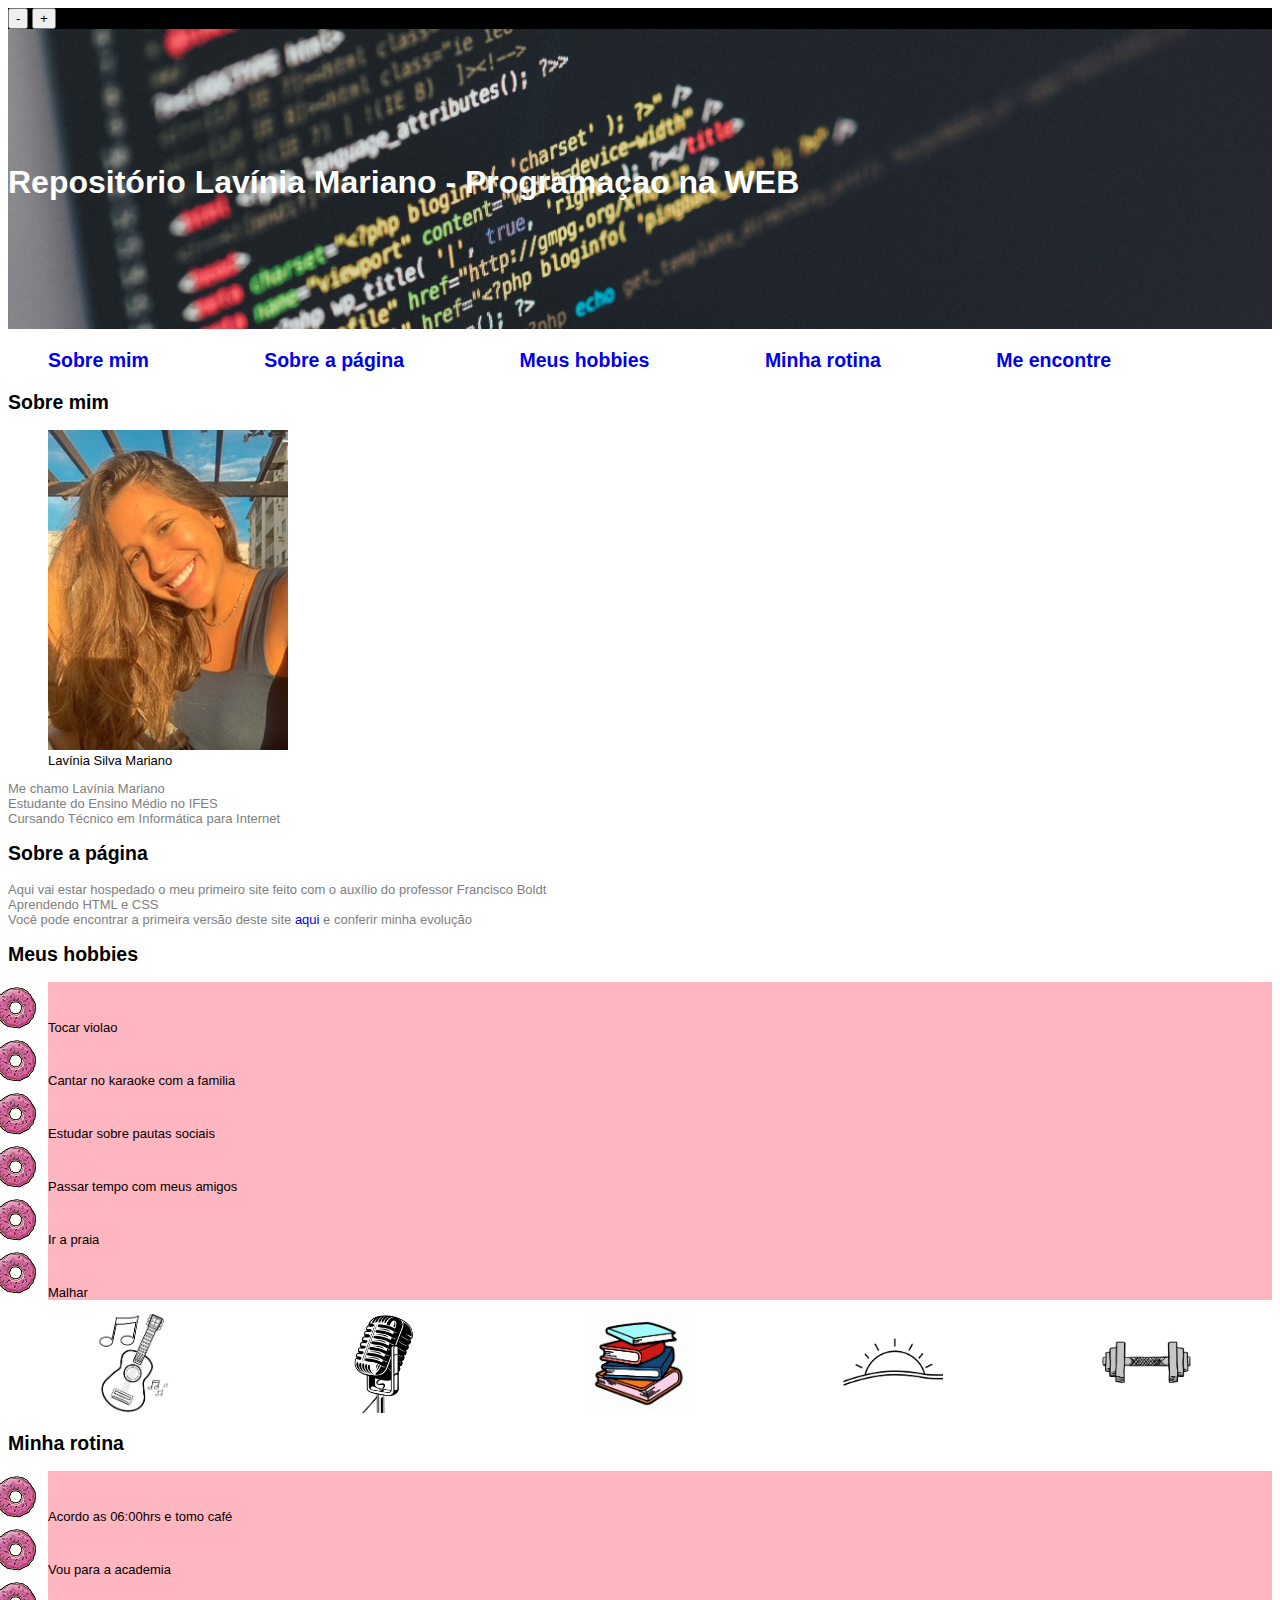
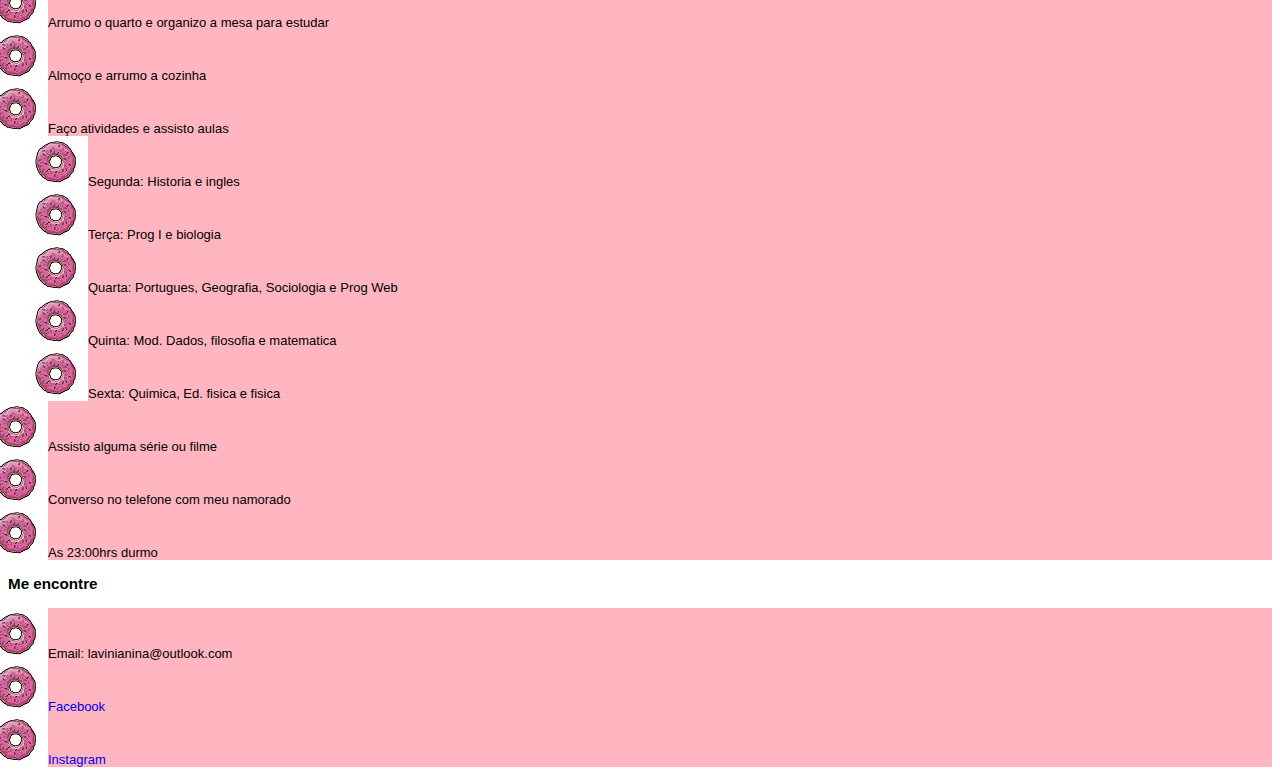
<file: index.html>
<!DOCTYPE html>
<html>
    <head>
       <title> 
           Repositorio Lavinia Mariano 
       </title>

         <link rel="stylesheet" href="estilos.css">
         
         <style type="text/css">
           body { 
              color: black;
           }
           p {
              color: gray;
           }
           ul{
              list-style-image: url("icone.jpg");
           }
           ul li{
              background-color:lightpink;
           }
           ol{
              list-style-image:url("icone.jpg")
           }
           ol li{
              background-color:lightpink
           }
           .figuras{
               display: flex;
               flex-direction: row;
           }
           .figuras figure img{
               width: 100px;
           }
           .figuras figure{
               margin: auto;
           }
           header{
               background-image: url("prog.jpg");
               background-size: 100%;
               height: 300px;
           }
            h1{
               color: white;
               position: relative;
               top: 45%;
               
           }
           body h1{
               margin: 0px;
           }
           a:link{
               text-decoration: none;
           }
           a:visited{
               color:black;
           }
           a:hover{
               color:gray;
           }
           a:active{
               color:lightcoral;
           }
           nav ul{
               list-style-type: none;
           }
           nav li{
               display:inline-block;
               margin-right: 110px;
               background-color: white;
               position: relative;
            
            }
          
        </style>

    </head>
	  <body>
         <header>
         <h1 style="font-size:xx-large;">
          <script src="tamanhotitulo.js"></script>
           Repositório Lavínia Mariano - Programaçao na WEB
         </h1> 
         </header>

         <h2>
          <nav>
            <ul>
              <li>
                <a href="#Sobre mim">Sobre mim</a> 
              </li>
              <li>
                <a href="#Sobre a página">Sobre a página</a>
              </li>
              <li>
                <a href="#Meus hobbies">Meus hobbies</a>
              </li>
              <li>
                <a href="#Minha rotina">Minha rotina</a>
              </li>
              <li>
                <a href="#Me encontre">Me encontre</a>
              </li>
               
             </ul>
            </nav>
        </h2>
         <h2 id="Sobre mim">Sobre mim</h2>
           <figure>
            <img src="lavinia.jpg" alt="foto da programadora">  
            <figcaption>Lavínia Silva Mariano</figcaption> 
           </figure>
             <p>Me chamo Lavínia Mariano <br> Estudante do Ensino Médio no IFES <br> Cursando Técnico em Informática para Internet</p> 
         
         <h2 id="Sobre a página">Sobre a página</h2>
             <p>Aqui vai estar hospedado o meu primeiro site feito com o auxílio do professor Francisco Boldt <br> 
                Aprendendo HTML e CSS <br>
                Você pode encontrar a primeira versão deste site <a href="aqui.html">aqui</a>
                e conferir minha evolução</p>
             
         <h2 id="Meus hobbies">Meus hobbies</h2>
             <ul>

              <li>Tocar violao</li>
              <li>Cantar no karaoke com a familia</li>
              <li>Estudar sobre pautas sociais</li>
              <li>Passar tempo com meus amigos</li>
              <li>Ir a praia</li>
              <li>Malhar</li>
              
             </ul>

             <section class="figuras">
                 <figure>
                 <img src="violao.jpg" alt="violão">
                 </figure>

                 <figure>
                 <img src="microfone.jpg" alt="microfone">
                 </figure>

                 <figure>
                 <img src="livros.jpg" alt="livros">
                 </figure>

                 <figure>
                 <img src="sol.jpg" alt="sol">
                 </figure>

                 <figure>
                 <img src="halter.jpg" alt="halter">
                 </figure>

             </section>
         
         <h2 id="Minha rotina">Minha rotina</h2>
             <ol>

              <li>Acordo as 06:00hrs e tomo café</li> 
              <li>Vou para a academia</li>
              <li>Arrumo o quarto e organizo a mesa para estudar</li>
              <li>Almoço e arrumo a cozinha</li>
              <li>Faço atividades e assisto aulas</li>
                  <ol>
                  
                   <li>Segunda: Historia e ingles</li>
                   <li>Terça: Prog I e biologia</li>
                   <li>Quarta: Portugues, Geografia, Sociologia e Prog Web</li>
                   <li>Quinta: Mod. Dados, filosofia e matematica</li>
                   <li>Sexta: Quimica, Ed. fisica e fisica</li>

                  </ol>
              <li>Assisto alguma série ou filme</li>
              <li>Converso no telefone com meu namorado</li>
              <li>As 23:00hrs durmo</li>

             </ol>
         
         
         <h3 id="Me encontre">Me encontre</h3>
             <ul>

              <li>Email: lavinianina@outlook.com</li>
              <li>
                <a href="https://www.facebook.com/lavinia.mariano.16/">Facebook</a>
              </li>
              <li>
                <a href="https://www.instagram.com/laviniasmariano/">Instagram</a>
              </li>

             </ul>  
         
           
    </body>	
</html>
</file>
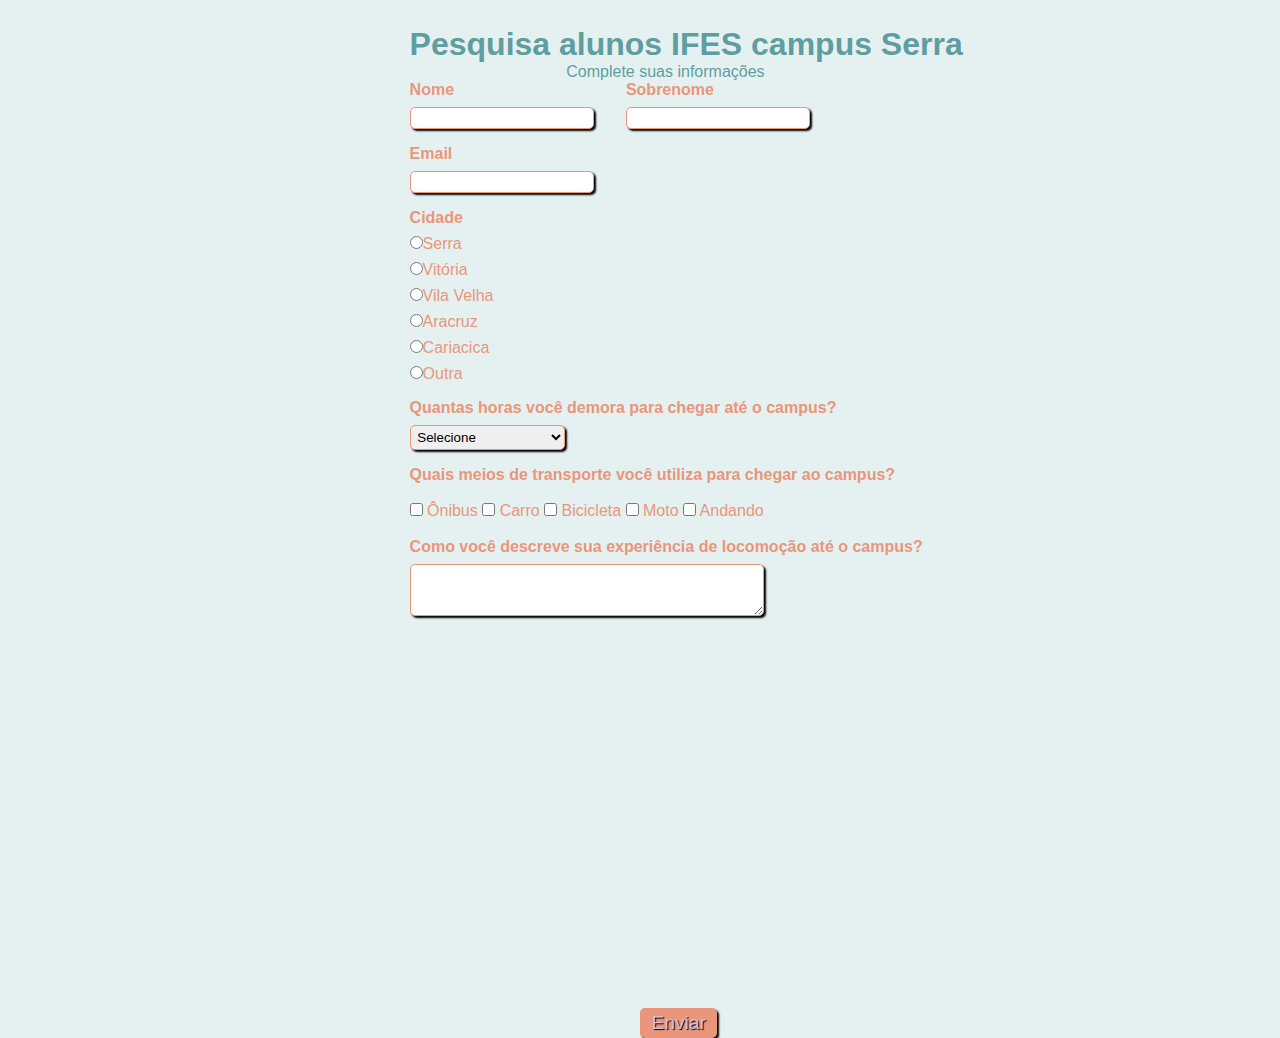
<file: formulario.html>
<!DOCTYPE html>
<html lang="en">
<head>
    <meta charset="UTF-8">
    <meta http-equiv="X-UA-Compatible" content="IE=edge">
    <meta name="viewport" content="width=device-width, initial-scale=1.0">
    <link rel="stylesheet" type="text/css" href="formulario.css">
    <title>Formulário</title>
</head>
<body>
    <div>
        <h1 id="titulo">Pesquisa alunos IFES campus Serra</h1>
        <p id="subtitulo">Complete suas informações</p>
    </div>
    <form>
        <fieldset class="grupo">
            <div class="campo">
                <label for="nome"><strong>Nome</strong></label>
                <input type="text" name="nome" id="nome" required>
            </div>

            <div class="campo">
                <label for="sobrenome"><strong>Sobrenome</strong></label>
                <input type="text" name="sobrenome" id="sobrenome" required>
            </div>
        </fieldset>

        <div class="campo">
            <label for="email"><strong>Email</strong></label>
            <input type="email" name="email" id="email" required>
       </div>

        <div class="campo">
            <label><strong>Cidade</strong></label>
            <label>
                <input type="radio" name="devweb" id="Serra">Serra
            </label>
            <label>
                <input type="radio" name="devweb" id="Vitória">Vitória
            </label>
            <label>
                <input type="radio" name="devweb" id="Vila Velha">Vila Velha
            </label>
            <label>
                <input type="radio" name="devweb" id="Aracruz">Aracruz
            </label>
            <label>
                <input type="radio" name="devweb" id="Cariacica">Cariacica
            </label>
            <label>
                <input type="radio" name="devweb" id="Outra">Outra
            </label>
        </div>

        <div class="campo">
            <label for="Horas"><strong>Quantas horas você demora para chegar até o campus?</strong></label>
            <select id="Horas">
                <option selected disabled value="">Selecione</option>
                <option>Menos de 30 minutos</option>
                <option>Entre 0,5 e 1 hora</option>
                <option>Entre 1 e 1,5 horas</option>
                <option>Entre 1,5 e 2 horas</option>
            </select>
        </div>

        <fieldset class="grupo">
            <div id="check">
                <label><strong>Quais meios de transporte você utiliza para chegar ao campus?</strong></label><br><br>
                <input  type="checkbox" id="Meio1" name="Meio1" value="Ônibus">
                <label for="Meio1"></label>Ônibus
                <input  type="checkbox" id="Meio2" name="Meio2" value="Carro">
                <label for="Meio2"></label>Carro
                <input  type="checkbox" id="Meio3" name="Meio3" value="Bicicleta">
                <label for="Meio3"></label>Bicicleta
                <input  type="checkbox" id="Meio4" name="Meio4" value="Moto">
                <label for="Meio 4"></label>Moto
                <input  type="checkbox" id="Meio5" name="Meio5" value="Andando">
                <label for="Meio 5"></label>Andando

            </div>
        </fieldset>

        <div class="campo">
            <br>
            <label><strong>Como você descreve sua experiência de locomoção até o campus?</strong></label>
            <textarea rows="3" style="width: 26em;" id="experiencia"></textarea>
        </div>

        <button class="botao" type="submit">Enviar</button>
    </form>
    
</body>
</html>
</file>
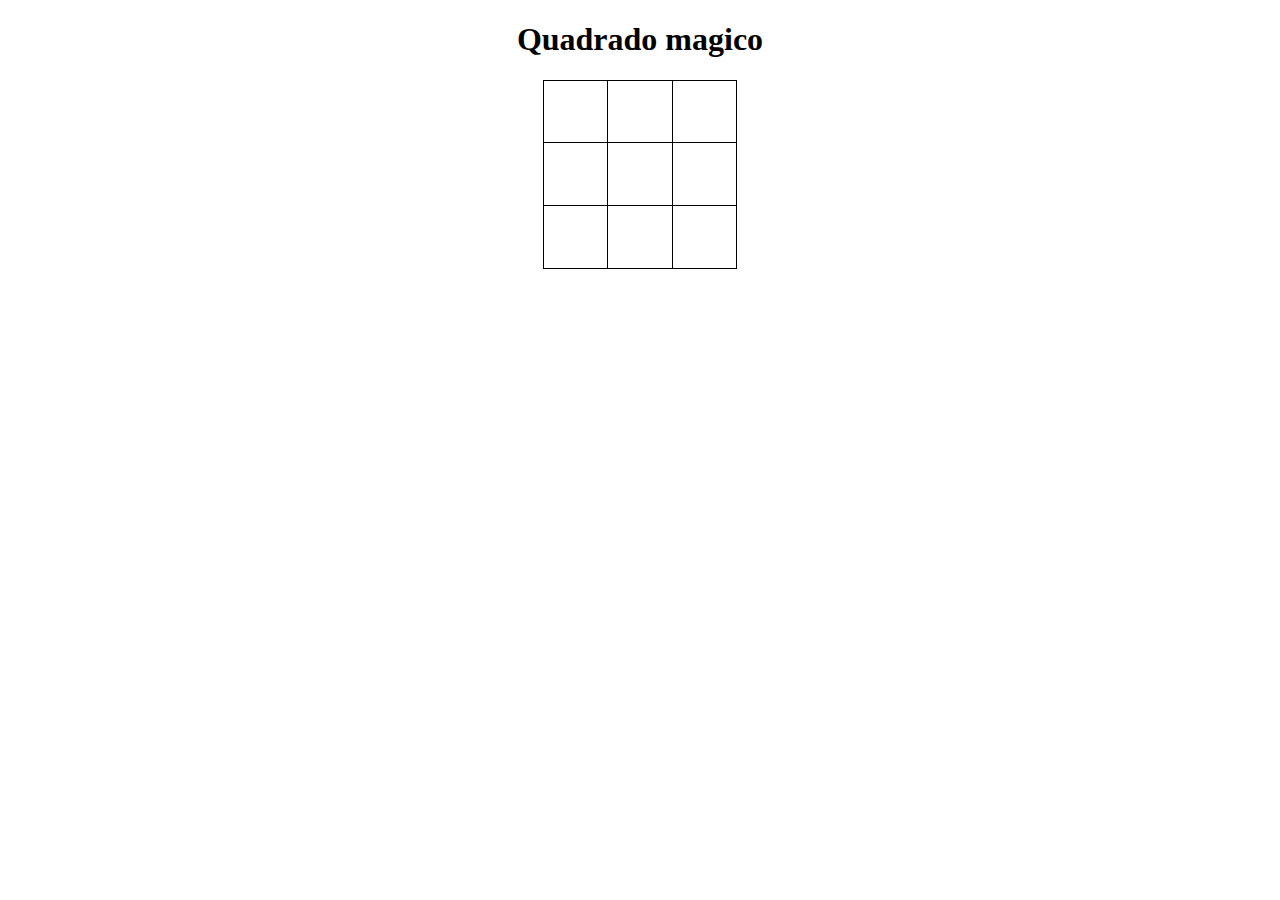
<file: quadradomagico.html>
<!DOCTYPE html>
<html lang="en">

<head>
    <title>Quadrado mágico</title>
    <link rel="stylesheet" href="quadradomagico.css">
    <script src="quadradomagico.js"></script>
</head>
<body>
    <h1>Quadrado magico</h1>
</body>

</html>
</file>
<file: estilos.css>
body {
    font-family:Arial, Helvetica, sans-serif;
    font-size:small;  
}
</file>
<file: formulario.css>
*{
    margin: 0;
    padding: 0;
}

#titulo{
    font-family:Impact, Haettenschweiler, 'Arial Narrow Bold', sans-serif;
    color:cadetblue;
}

#subtitulo {
    font-family: Impact, Haettenschweiler, 'Arial Narrow Bold', sans-serif;
    color:cadetblue;
    margin-left: 18%;
}

fieldset{
    border: 0;
}

body {
    background-color:rgb(229, 241, 241);
    font-family: sans-serif;
    font-size: 1em;
    color:darksalmon;
    margin-left: 32%;
    margin-top: 2%;
    justify-content: center;
}

input, select, textarea, button {
    border-radius: 5px;
}

.campo {
    margin-bottom: 1em;
}

.campo label {
    margin-bottom: 0.5em;
    color: darksalmon;
    display: block;
}

fieldset.grupo .campo {
    float: left;
    margin-right: 2em;
}

.campo input[type="text"], .campo input[type="email"], .campo select, .campo textarea {
    padding: 0.2em;
    border: 1px solid darksalmon;
    box-shadow: 2px 2px 2px black;
    display: block;
}

.campo select option{
    padding-right: 1em;
}

.campo input:focus, .campo selct:focus, .campo textarea:focus {
    background-color: rgb(255, 180, 155);
}

.botao {
    font-size: 1.2em;
    background:darksalmon;
    border: 0;
    margin-bottom: 1em;
    color: thistle;
    padding: 0.2em 0.6em;
    box-shadow: 2px 2px 2px black;
    text-shadow: 1px 1px 1px black;
    position: absolute;
    top:112%;
    left: 50%;
    margin-right: -50%;
    transform: translate (-50% -50%);
}

.botao:hover {
    background: cadetblue;
    box-shadow: inset 2px 2px 2px black;
    text-shadow: none;
}

.botao select {
    cursos: pointer
}

#check {
    display: inline-block;
}
</file>
<file: quadradomagico.css>
body {
    text-align: center;
}

table {
    border-collapse: collapse;
    margin: auto;
}

td {
    border: solid 1px;
}

input {
    border: none;
    width: 3em;
    height: 3em;
    text-align: center;
    font-size: larger;
}


.somaerradacoluna input,
.somaerradalinha input,
.somaerradadiagonalsecundaria input,
.somaerradadiagonalprincipal input {
    color: orange;
    border-color: orange;
    border: solid

}

.foradoslimites input,
.numerosrepetidos input {
    color: red;
    border-color: red;
    border: solid;  

}

.vitoria tr td input {
    color: green;
    border-color: green;
    border: solid
}
</file>
